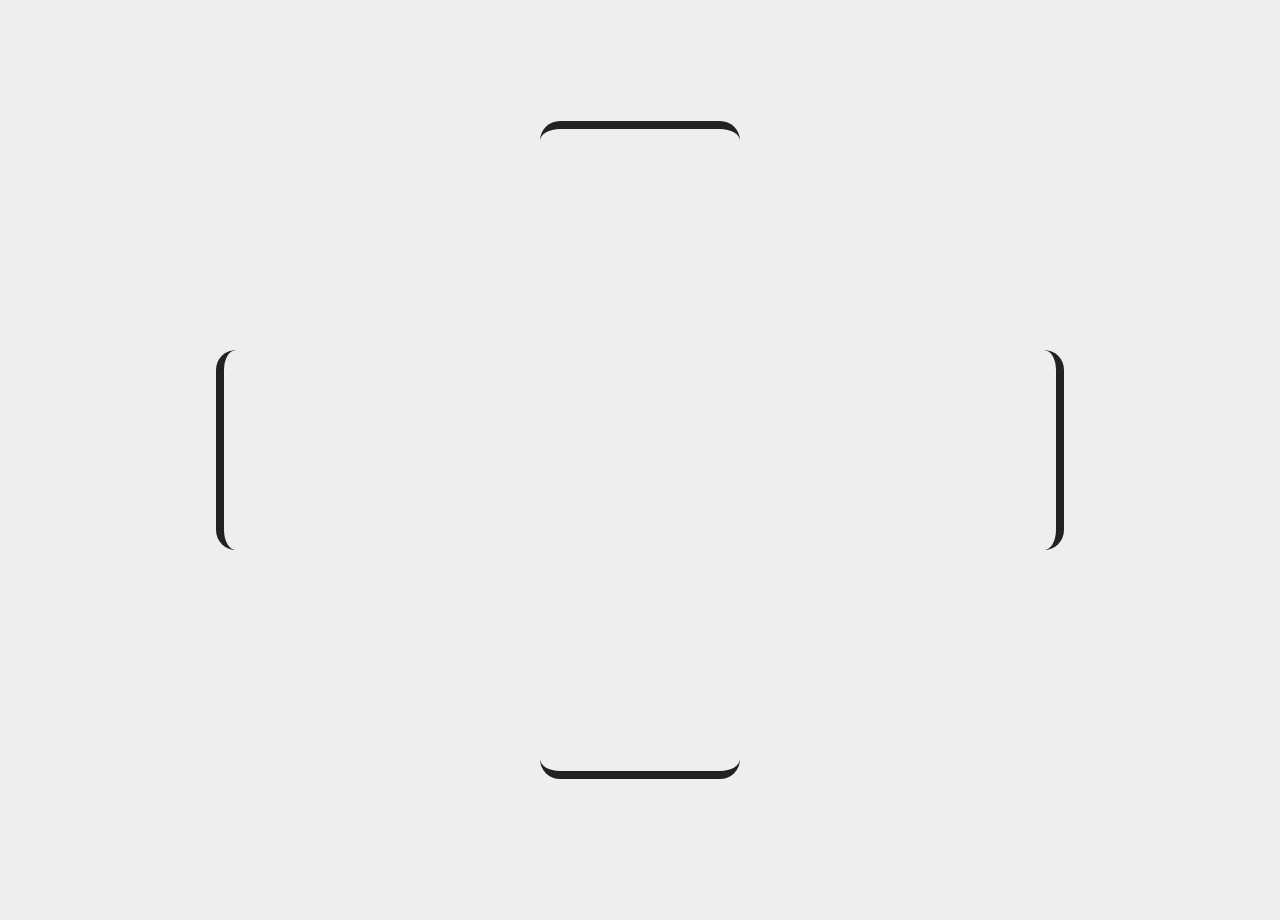
<file: animation.html>
<!DOCTYPE html>
<html lang="es">
<head>
  <meta charset="UTF-8">
  <meta name="viewport" content="width=device-width, initial-scale=1.0">
  <meta http-equiv="X-UA-Compatible" content="ie=edge">
  <meta name="description" content="Descripción de la página">
  <meta name="keywords" content="Lorem ipsum">
  <meta name="author" content="Haldryn">
  <meta name="viewport" content="width=device-width, initial-scale=1.0">
  <link rel="shortcut icon" href="favicon.ico" type="image/x-icon">
  <!-- <link rel="stylesheet" href="inc/css/style.css"> -->
  <link rel="stylesheet" href="inc/css/style_2.css">

  <link href="https://fonts.googleapis.com/css?family=Atma:700|Buenard&display=swap" rel="stylesheet">

  <meta property="og:url"           content="https://haldryn-second.github.io/html2/articulo_rrss.html" />
  <meta property="og:type"          content="website" />
  <meta property="og:title"         content="OIDOCOCINA" />
  <meta property="og:description"   content="Página principal de OIDOCOCINA" />
  <meta property="og:image"         content="https://haldryn-second.github.io/html2/inc/img/logo_isotipo_border.png" />

  <meta name="twitter:card" content="summary_large_image">
  <meta name="twitter:description" content="Consigue el mejor lugar y el horario perfecto en tu restaurante favorito con un par de clicks">
  <meta name="twitter:title" content="Reserva ya!!">
  <meta name="twitter:site" content="@OIDOCOCINA">
  <meta name="twitter:image" content="https://haldryn-second.github.io/html2/">
  <meta name="twitter:creator" content="@adriancanales17">


  <link href="inc/img/logo_isotipo_iconphone.png" rel="apple-touch-icon" />
  <link href="inc/img/logo_isotipo_iconphone.png" rel="icon" sizes="192x192" />
  <link href="inc/img/logo_isotipo_iconphone.png" rel="icon" sizes="128x128" />

  <title>INICIO - OIDOCOCINA</title>
</head>
<body>

<div class="fondo"></div>
<a href="index.html"><img class="img_logo" src="inc/img/logo_isotipo_simple.png" onclick="document.body.style.backgroundColor ='red';"></a>
<div class="border0 pieza"></div>
<div class="border1 pieza"></div>
<div class="border2 pieza"></div>
<div class="border3 pieza"></div>
<div class="border4 pieza"></div>
<div class="base pieza"></div>

</body>
</html>
</file>
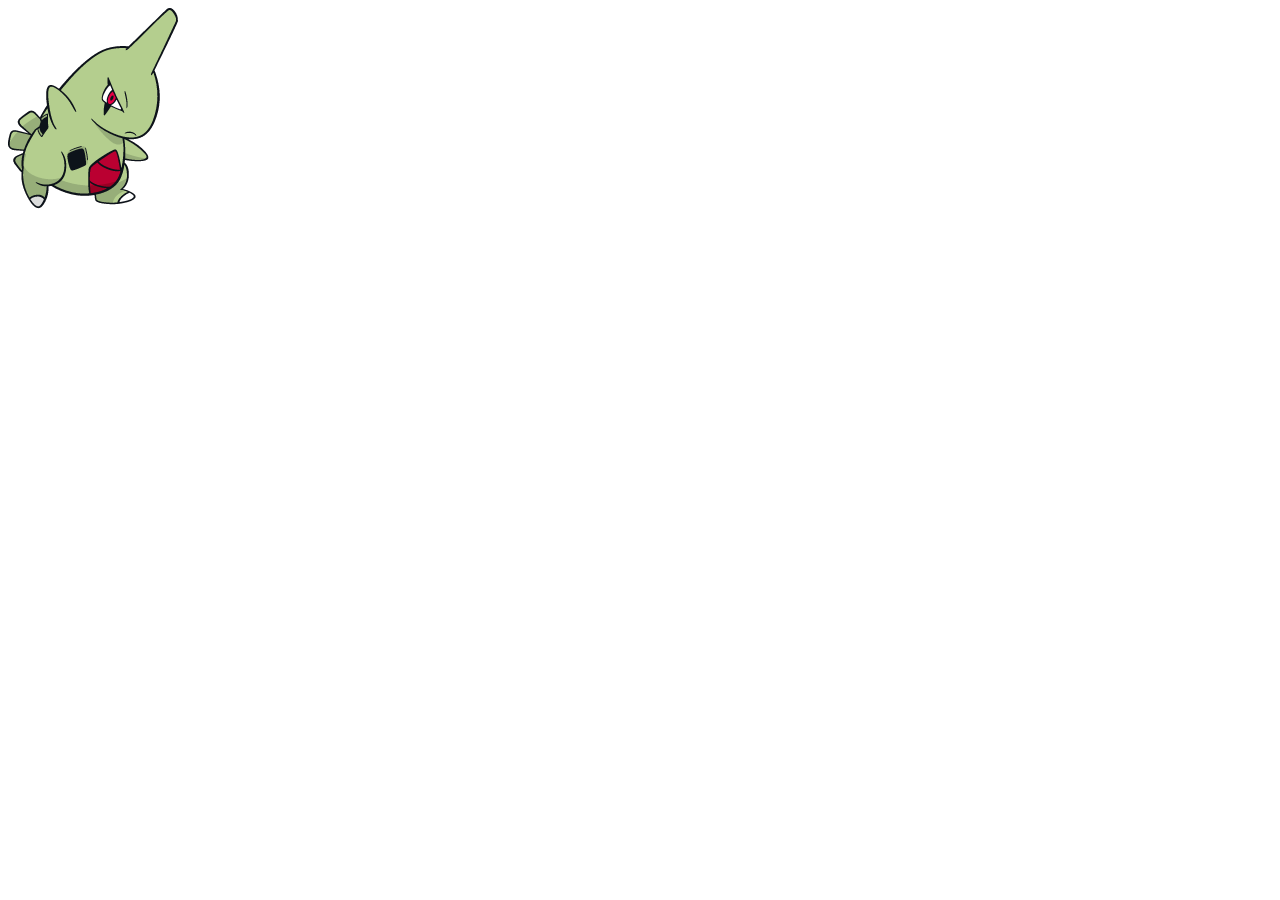
<file: prueba.html>
<!DOCTYPE html>
<html lang="en">

<head>
    <meta charset="UTF-8">
    <meta name="viewport" content="width=device-width, initial-scale=1.0">
    <meta http-equiv="X-UA-Compatible" content="ie=edge">
    <title>Document</title>

    <style>
        .animacion {
            animation-duration: 2s;
            animation-name: anim;
            animation-iteration-count: infinite;
        }
        
        @keyframes anim {
            0% {
                transform: rotateY(0deg) scale(1);
            }
            25% {
                transform: skewX(20deg) scale(1.5);
            }
            50% {
                transform: skewX(0deg) scale(1);
            }
            75% {
                transform: skewX(-20deg) scale(1.5);
            }
            100% {
                transform: skewX(0deg) scale(1);
            }
        }
    </style>
</head>

<body>
    <img class="animacion" src="inc/img/Larvitar_(dream_world).png">
</body>

</html>
</file>
<file: inc/css/style.css>
* {
    /* border: 1px solid red; */
    margin: 0 auto;
    padding: 0;
    font-family: Milonga;
}

body {
    background-image: url('../img/parallax.jpg');
    width: 100%;
    background-attachment: fixed;
    background-position: center;
    background-repeat: no-repeat;
    background-size: cover;
}

img:not([alt]) {
    border: 3px solid blue;
}

header {
    z-index: 2;
    width: 100%;
    position: fixed;
    float: right;
    background-color: white;
    top: 0;
    -webkit-box-shadow: 0 4px 8px 0 rgba(0, 0, 0, 0.2), 0 6px 20px 0 rgba(0, 0, 0, 0.19);
    box-shadow: 0 4px 8px 0 rgba(0, 0, 0, 0.2), 0 6px 20px 0 rgba(0, 0, 0, 0.19);
}

header h1 {
    color: #222222;
    float: left;
    margin: 0 auto;
    padding: 0;
    font-size: 330%;
    /*font-size: 4vw;  CAMBIA EL TAMAÑO DE LETRA SEGÚN EL TAMAÑO DEL H1*/
    font-family: atma;
}

header img {
    float: left;
    width: 70px;
    padding: 9px;
}

nav {
    width: 100%
}

nav ul {
    float: right;
    margin: 0 auto;
    padding: 32px 10px 35px 0px;
}

nav li {
    list-style-type: none;
    display: inline;
    margin: 5px;
}

nav a:hover {
    color: #2BA81A;
}

nav a {
    color: #222222;
}

.principal {
    display: inline-table;
}

main {
    display: -webkit-box;
    display: -ms-flexbox;
    display: flex;
    -ms-flex-wrap: wrap;
    flex-wrap: wrap;
    color: white;
    background-color: #222222;
    margin: 85px 8% 0% 8%;
    /*margin: 6.5% 0 0 0; */
    text-align: center;
}

.carousel {
    width: 100%;
    height: 250px
}

.space {
    width: 100%
}

video {
    width: 100%
}


/**************************************************************BLOG*/

article h3 {
    margin-bottom: 1em;
}

.blog_central {
    width: 75%;
    float: left;
    border-left: 2px groove white;
}

aside {
    margin-top: 1em;
    float: right;
    width: 24%;
    height: 100%;
    line-height: 1.5em;
}

aside h2 {
    width: 80%;
    clear: right
}

aside li {
    list-style-type: none;
}

dl dd::before {
    content: url('../img/iconos/pdf.png');
}

dd img {
    width: 3px;
}

section {
    text-align: center;
    display: -webkit-box;
    display: -ms-flexbox;
    display: flex;
}

article {
    display: inline-block;
    padding: 5px 10px 5px 10px;
}

article iframe {
    width: 95%;
    height: 50vh;
}

h2 {
    padding: 10px;
    text-align: center;
}

article div img {
    width: 100%;
}


/**************************************************************SERVICIOS*/

main table {
    border-collapse: collapse;
    border-bottom: 0;
    width: 100%;
    caption-side: bottom;
}

caption {
    padding-top: 1em;
    border: 2px double #2BA81A;
    border-top: 0;
    height: 2em;
    vertical-align: middle;
}

tr:first-child {
    background: rgb(34, 34, 34);
    background: -webkit-gradient(linear, left bottom, left top, from(rgba(34, 34, 34, 1)), to(rgba(255, 255, 255, 1)));
    background: linear-gradient(0deg, rgba(34, 34, 34, 1) 0%, rgba(255, 255, 255, 1) 100%);
}

table td {
    padding: 1.5em;
    border: 2px dashed #2BA81A;
}

th {
    border: 2px double #2BA81A;
    height: 5em;
    border-top: 0;
}

td img {
    width: 100%;
}

tr:nth-child(odd) td:nth-child(even) {
    background: #c6c6c6;
}

tr:nth-child(odd) td:nth-child(odd) {
    background: #222222;
}

tr:nth-child(even) td:nth-child(odd) {
    background: #c6c6c6;
}

tr:nth-child(even) td:nth-child(even) {
    background: #222222;
}

td .container {
    position: relative;
    width: 100%;
    cursor: pointer;
}

.image {
    display: block;
    width: 100%;
    height: auto;
}

.overlay {
    position: absolute;
    top: 0;
    bottom: 0;
    left: 0;
    right: 0;
    height: 100%;
    width: 100%;
    opacity: 0;
    -webkit-transition: 1s ease;
    transition: 1s ease;
}

tr:nth-child(odd) td:nth-child(even) .overlay {
    background-color: #c6c6c6;
}

tr:nth-child(odd) td:nth-child(odd) .overlay {
    background-color: #222222;
}

tr:nth-child(even) td:nth-child(odd) .overlay {
    background-color: #c6c6c6;
}

tr:nth-child(even) td:nth-child(even) .overlay {
    background-color: #222222;
}

.container:hover .overlay {
    opacity: 1;
}

.text {
    color: white;
    font-size: 20px;
    position: absolute;
    top: 50%;
    left: 50%;
    -webkit-transform: translate(-50%, -50%);
    transform: translate(-50%, -50%);
    text-align: center;
}

tr:nth-child(odd) td:nth-child(even) .text {
    color: #222222;
    font-weight: bold;
}

tr:nth-child(even) td:nth-child(odd) .text {
    color: #222222;
    font-weight: bold;
}

.mini {
    width: 35%;
}

.over_1024 {
    display: inline;
}

.under_620 {
    display: none;
}

.over_620 {
    display: none;
}


/**************************************************************FORM*/

iframe {
    margin-top: 3em;
    float: right;
    width: 47%;
    margin-left: 1.25%;
    margin-right: 2%
}

form {
    margin-top: 3em;
    float: left;
    width: 45%;
    margin-left: 2.5%;
    margin-right: 1.25%;
}

textarea {
    height: 150px;
    resize: none;
}

label {
    vertical-align: middle
}

input[type=text],
input[type=email],
textarea {
    width: 100%;
    padding: 12px;
    border: 1px solid white;
    border-radius: 4px;
    -webkit-box-sizing: border-box;
    box-sizing: border-box;
    margin-top: 6px;
    margin-bottom: 16px;
    resize: vertical;
}

input[type=submit] {
    background-color: #797979;
    color: white;
    padding: 12px 20px;
    border: none;
    width: 100%;
    border-radius: 4px;
    cursor: pointer;
}

form .container {
    display: block;
    padding-left: 1em;
    cursor: pointer;
    -webkit-user-select: none;
    -moz-user-select: none;
    -ms-user-select: none;
    user-select: none;
    position: relative;
    width: 100%;
}

.container input {
    position: absolute;
    opacity: 0;
    cursor: pointer;
    height: 0;
    width: 0;
}

.checkmark {
    position: absolute;
    top: 0;
    left: 0;
    height: 25px;
    width: 25px;
    background-color: #eee;
}

.container input:checked~.checkmark {
    background-color: #2BA81A;
}

.checkmark:after {
    content: "";
    position: absolute;
    display: block;
}

.container .checkmark:after {
    left: 9px;
    top: 5px;
    width: 5px;
    height: 10px;
    border: solid white;
    border-width: 0 3px 3px 0;
    -webkit-transform: rotate(45deg);
    transform: rotate(45deg);
}


/**************************************************************FOOTER*/

footer {
    margin: 0% 8% 0 8%;
    padding: 30px 0px 10px 0px;
    color: white;
    clear: both;
    text-align: center;
    background: -webkit-gradient(linear, left bottom, left top, from(rgba(0, 0, 0, 1)), to(rgba(34, 34, 34, 1)));
    background: linear-gradient(0deg, rgba(0, 0, 0, 1) 0%, rgba(34, 34, 34, 1) 100%);
    vertical-align: middle;
    display: -webkit-box;
    display: -ms-flexbox;
    display: flex;
}

footer a:hover,
aside a:hover {
    color: #2BA81A;
}

footer a,
aside a {
    color: white;
}

.social {
    position: fixed;
    bottom: 10px;
    right: 10px;
}


/*
div{
    
}*/


/*

.shadow{
    width: 100%;
    position: relative;
    animation: myfirst 0.5s linear 2s infinite alternate;
    box-shadow: 0 -20px 8px 0 rgba(255, 138, 4, 0.856), 0 -30px 20px 0 rgba(240, 225, 20, 0.911);
}

@keyframes myfirst{
    0%   { left:0px; bottom:0px;}
  50%  { left:0px; bottom:10px;}
  100% { left:0px; bottom:0px;}
}*/


/*
@media screen and (max-width: 1024px) {
    *{
        border: 1px solid red;
    }
}*/

.audio {
    position: relative;
    padding: 10px;
    z-index: 1;
    bottom: 8vh;
    left: 20vw;
}

article div input {
    padding: 0.1em 0.5em 0.1em 0.5em;
}


/****BOTONES*/

button {
    appearance: none;
    background-color: transparent;
    border: 2px solid #2BA81A;
    border-radius: 0.6em;
    color: #2BA81A;
    cursor: pointer;
    font-weight: 400;
    margin: 5px;
    padding: 1.2em 1em;
    text-align: center;
    text-transform: uppercase;
    font-family: 'Montserrat', sans-serif;
    font-weight: 700;
}

button:hover,
button:focus {
    color: white;
    outline: 0;
}

button {
    transition: box-shadow 300ms ease-in-out, color 300ms ease-in-out;
}

button:hover {
    box-shadow: 0 0 40px 40px #2BA81A inset;
}

.mini {
    display: none;
}

canvas {
    background: lightgray
}

input[type=range] {
    position: relative;
    -webkit-appearance: none;
    height: 25px;
    background: #d3d3d3;
    outline: none;
    opacity: 0.7;
    -webkit-transition: .2s;
    transition: opacity .2s;
}

input[type=range]:hover {
    opacity: 1;
}

input[type="range"]::-webkit-slider-thumb {
    -webkit-appearance: none;
    appearance: none;
    width: 25px;
    height: 25px;
    background: #2BA81A;
    cursor: pointer;
}

input[type=range].muted::-webkit-slider-thumb {
    background: red;
}

.prue {
    height: 28px;
    display: inline-flex;
    box-sizing: content-box;
}

.mobile-nav {
    display: none;
}

.parriba {
    position: fixed;
    right: 50px;
    bottom: 10px;
    width: 5%;
    cursor: pointer;
}

.mobile-nav {
    background-color: #222222;
    font-size: 1.3rem;
    height: 100vh;
    padding: 1rem 0;
    overflow: auto;
    width: 300px;
    position: fixed;
    top: 0;
    right: -300px;
}

.mobile-nav-active {
    border-left: 1px solid green;
}

.nav-toggle {
    float: right;
    cursor: pointer;
    position: relative;
}

header span {
    padding: 0.7em;
    display: none;
}

div ul {
    list-style: none;
    text-align: center
}

div ul li {
    padding: 1em;
}

div ul li:hover {
    padding: 1em;
    background-color: #888;
    color: #2B8B20!important
}

div ul li a:hover {
    color: #2B8B20!important
}

div ul a {
    color: white!important;
    text-decoration: none;
}
</file>
<file: inc/css/style_2.css>
* {
    margin: 0;
    padding: 0;
}

body {
    overflow: hidden;
}

.img_logo {
    opacity: 0;
    width: 160px;
    height: 160px;
    position: absolute;
    left: 0px;
    right: 0px;
    bottom: 0px;
    top: 0px;
    margin: auto;
    cursor: pointer;
}

.pieza {
    z-index: 3;
    border-radius: 20px;
    width: 200px;
    height: 200px;
    position: absolute;
    left: 0px;
    right: 0px;
    bottom: 0px;
    top: 0px;
    margin: auto;
}

.fondo {
    z-index: 2;
    background-color: #eeeeee;
    min-height: 100%;
    height: auto !important;
    height: 100%;
    width: 100%;
    border-radius: 0px;
    margin: 0 auto -20px;
    border: 0;
    position: absolute;
    left: 0px;
    right: 0px;
    bottom: 0px;
    top: 0px;
}

.border0 {
    border: 8px solid #222222;
    width: 190px;
    height: 190px;
    opacity: 0;
}

.border1 {
    border-top: 8px solid #222222;
    top: -50%;
}

.border2 {
    border-right: 8px solid #222222;
    right: -50%;
}

.border3 {
    border-bottom: 8px solid #222222;
    bottom: -50%;
}

.border4 {
    border-left: 8px solid #222222;
    left: -50%;
}

.base {
    border: 8px solid #aaaaaa;
    opacity: 0;
    z-index: 2;
    width: 190px;
    height: 190px;
}

.img_logo {
    -webkit-animation-name: imagen_coloc;
    animation-name: imagen_coloc;
    animation-fill-mode: forwards;
    -webkit-animation-fill-mode: forwards;
    animation-delay: 3s;
    -webkit-animation-delay: 3s;
    animation-duration: 2s;
    -webkit-animation-duration: 2s;
}

.border0 {
    -webkit-animation-name: border0_mov;
    -webkit-animation-duration: 0.5s;
    animation-name: border0_mov;
    animation-duration: 0.5s;
    animation-fill-mode: forwards;
    -webkit-animation-fill-mode: forwards;
    animation-delay: 3s;
    -webkit-animation-delay: 3s;
}

.border1 {
    -webkit-animation-name: border1_mov;
    -webkit-animation-duration: 3s;
    animation-name: border1_mov;
    animation-duration: 3s;
    animation-fill-mode: forwards;
    -webkit-animation-fill-mode: forwards;
}

.border2 {
    -webkit-animation-name: border2_mov;
    -webkit-animation-duration: 3s;
    animation-name: border2_mov;
    animation-duration: 3s;
    animation-fill-mode: forwards;
    -webkit-animation-fill-mode: forwards;
}

.border3 {
    -webkit-animation-name: border3_mov;
    -webkit-animation-duration: 3s;
    animation-name: border3_mov;
    animation-duration: 3s;
    animation-fill-mode: forwards;
    -webkit-animation-fill-mode: forwards;
}

.border4 {
    -webkit-animation-name: border4_mov;
    -webkit-animation-duration: 3s;
    animation-duration: 3s;
    animation-name: border4_mov;
    animation-fill-mode: forwards;
    -webkit-animation-fill-mode: forwards;
}

.base_mov {
    -webkit-animation-name: base_imp;
    -webkit-animation-duration: 1.5s;
    animation-duration: 1.5s;
    animation-name: base_imp;
    animation-delay: 4s;
    -webkit-animation-delay: 4s;
    animation-timing-function: ease-in-out;
    -webkit-animation-timing-function: ease-in-out;
    -webkit-animation-iteration-count: infinite;
    animation-iteration-count: infinite;
}

.deshacer_fondo {
    -webkit-animation-name: des_fondo;
    -webkit-animation-duration: 2s;
    animation-duration: 2s;
    animation-name: des_fondo;
    animation-fill-mode: forwards;
    -webkit-animation-fill-mode: forwards;
}

.deshaz {
    -webkit-animation-name: deshaz;
    -webkit-animation-duration: 4s;
    animation-duration: 4s;
    animation-name: deshaz;
    animation-fill-mode: forwards;
    -webkit-animation-fill-mode: forwards;
}

@keyframes des_fondo {
    0% {
        opacity: 1;
    }
    100% {
        opacity: 1;
    }
}

@keyframes base_imp {
    0% {
        opacity: 1;
        transform: scale(1)
    }
    100% {
        opacity: 0;
        transform: scale(2)
    }
}

@keyframes border0_mov {
    0% {
        opacity: 0;
    }
    100% {
        opacity: 1;
    }
}

@keyframes imagen_coloc {
    0% {
        opacity: 0;
    }
    100% {
        opacity: 1;
        z-index: 4;
    }
}

@keyframes border1_mov {
    0% {
        top: -50%;
        transform: scale(2)
    }
    100% {
        top: 0%;
        transform: scale(1)
    }
}

@keyframes border2_mov {
    0% {
        right: -50%;
        transform: scale(4)
    }
    100% {
        right: 0%;
        transform: scale(1)
    }
}

@keyframes border3_mov {
    0% {
        bottom: -50%;
        transform: scale(2)
    }
    100% {
        bottom: 0%;
        transform: scale(1)
    }
}

@keyframes border4_mov {
    0% {
        left: -50%;
        transform: scale(4)
    }
    100% {
        left: 0%;
        transform: scale(1)
    }
}

@keyframes deshaz {
    0% {
        opacity: 1;
    }
    70% {
        opacity: 0;
    }
    100% {
        z-index: -1;
        opacity: 0;
    }
}

article {
    width: 50%
}
</file>
